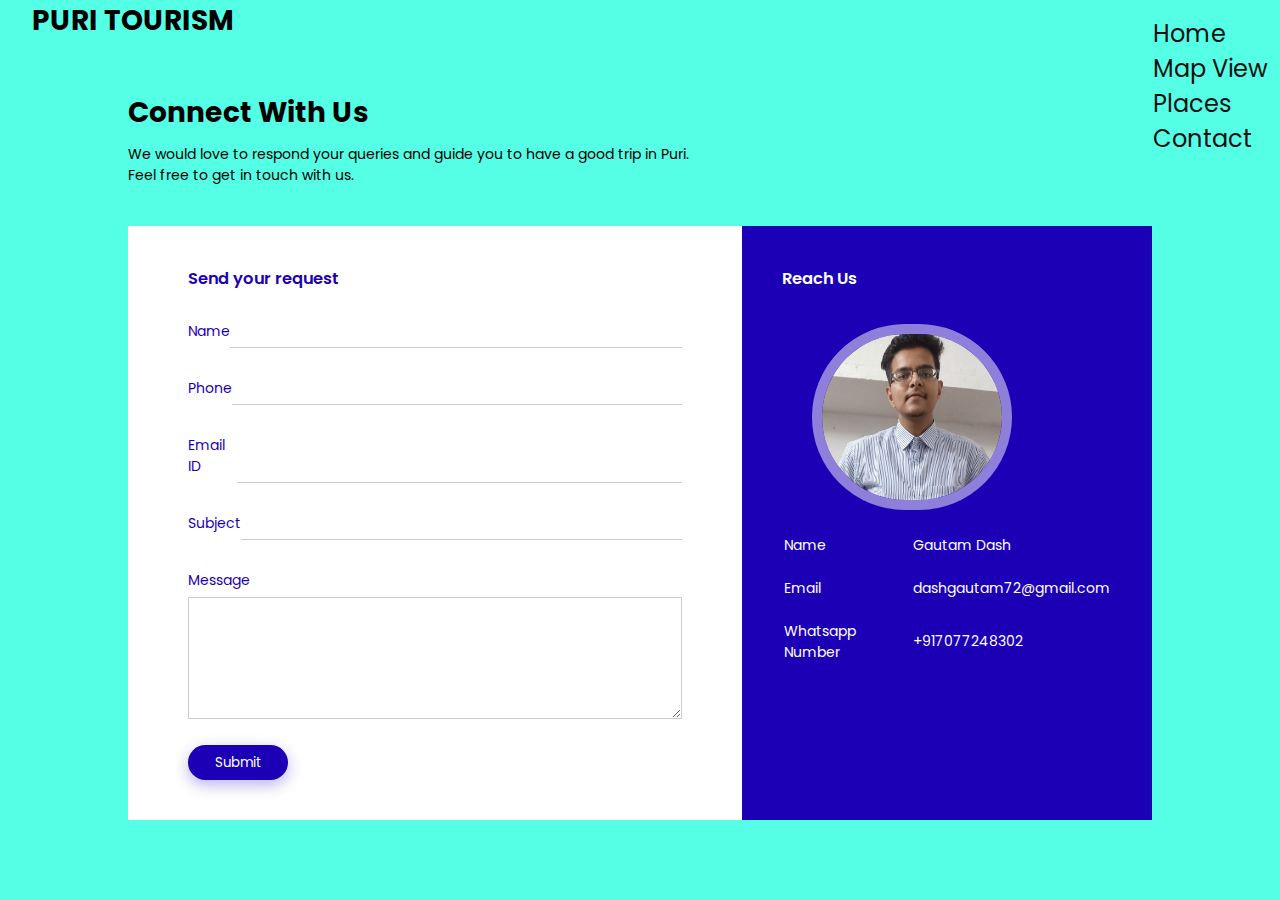
<file: Contact.html>
<!DOCTYPE html>
<html lang="en">
<head>
    <meta charset="UTF-8">
    <meta http-equiv="X-UA-Compatible" content="IE=edge">
    <meta name="viewport" content="width=device-width, initial-scale=1.0">
    <title>Contact Us</title>
    <link rel="stylesheet" href="style1.css">
    <link href="https://fonts.googleapis.com/css2?family=Poppins:wght@400;600;800&display=swap" rel="stylesheet">
</head>
<body>
    <h1 class="title" >PURI TOURISM</h1>
    
    <div class="container">
        <h1>Connect With Us</h1>
        <p>We would love to respond your queries and guide you to have a good trip in Puri.<br>
            Feel free to get in touch with us.
        </p>
    
         
           
        <div class="contact-box">
            <div class="contact-left">
                <h3>Send your request</h3>
                <form>

                    <div class="input-row">
                        <label>Name</label>
                        <input type="text">
                    </div>
                    <div class="input-row">
                        <label>Phone</label>
                        <input type="text">
                    </div>
                    <div class="input-row">
                        <label>Email ID</label>
                        <input type="text">
                    </div>
                    <div class="input-row">
                        <label>Subject</label>
                        <input type="text">
                    </div>
                    <label>Message</label>
                    <textarea rows="5"></textarea>
                    <button>Submit</button>
                </form>
            </div>
            <div class="contact-right">
                <h3>Reach Us</h3>
                <img src="gautam.jpg" alt="">
                <table>
                    <tr>
                        <td>Name</td>
                        <td>Gautam Dash</td>
                    </tr>
                    <tr>
                        <td>Email</td>
                        <td>dashgautam72@gmail.com</td>
                    </tr>
                    <tr>
                        <td>Whatsapp Number</td>
                        <td>+917077248302</td>
                    </tr>
                </table>
            </div>
        </div>
    </div>
 
    
    <div class="menu">
        <ul>
          <li><a href="index.html">Home</a></li>
          <li><a href="https://goo.gl/maps/W2i41m1izB81HHkc9">Map View</a></li>
          <li><a href="Destination.html">Places</a></li>
          
          <li><a href="Contact.html">Contact</a></li>
        </ul>
      </div>
      <script>
      const menuToggle = document.querySelector('.toggle');
      const showcase = document.querySelector('.showcase');

      menuToggle.addEventListener('click', () => {
        menuToggle.classList.toggle('active');
        showcase.classList.toggle('active');
      })
   </script>
       


</body>
</html>
</file>
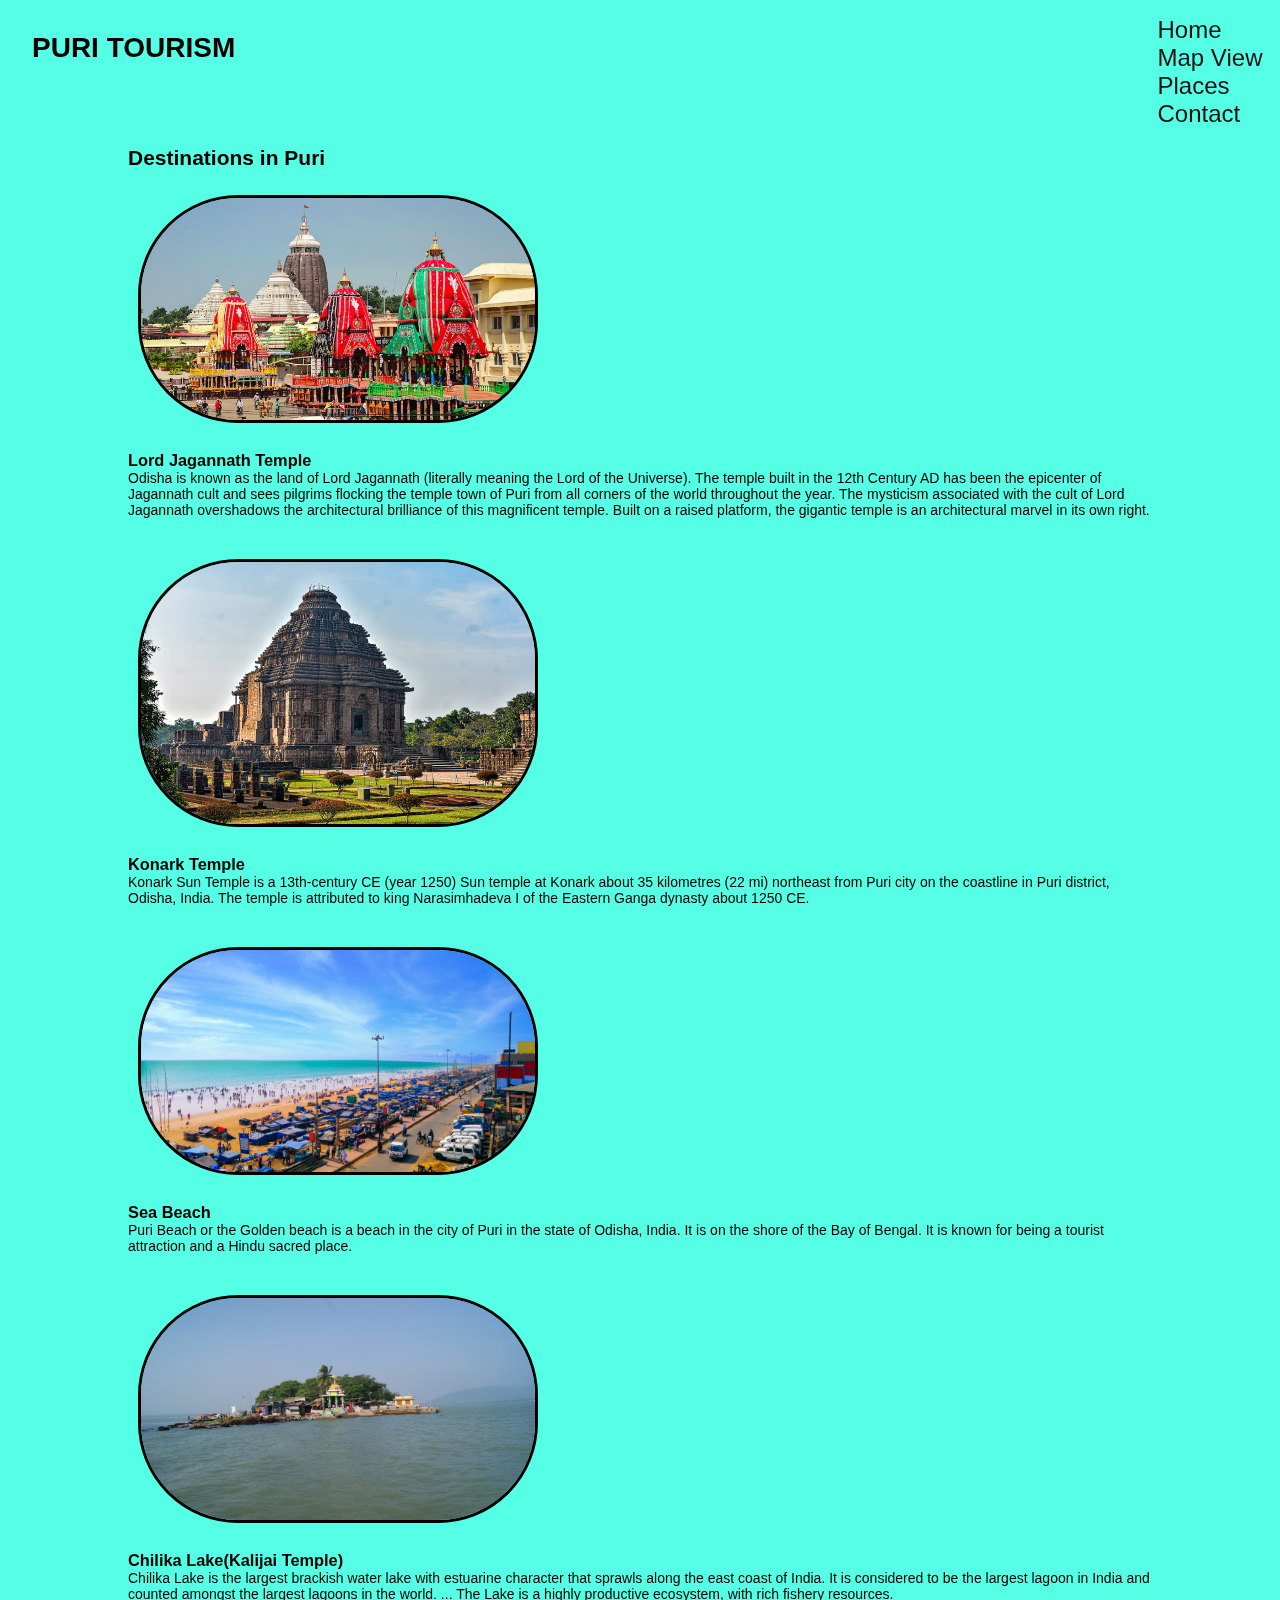
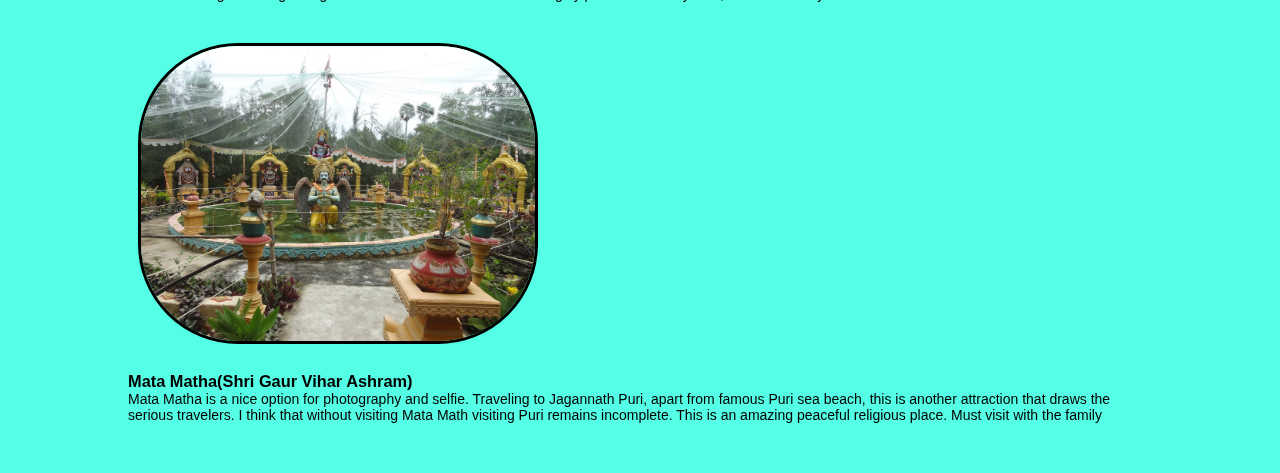
<file: Destination.html>
<!DOCTYPE html>
<html lang="en">
<head>
    <meta charset="UTF-8">
    <meta http-equiv="X-UA-Compatible" content="IE=edge">
    <meta name="viewport" content="width=device-width, initial-scale=1.0">
    <title>Destination</title>
    <link rel="stylesheet" href="style2.css">
</head>
<body>
    <h1 class="title">PURI TOURISM</h1>
    
    
    <section class="gallery" id="gallery">
        <div class="overlay"></div>
      
        <div class="box-container">
            <div class="menu">
            
             </div>
            <h2>Destinations in Puri</h2>
            <div class="box">
                <img src="jagannath-temple-pti-1616946876.jpg" width="400">
                <div class="content">
                    <h3>Lord Jagannath Temple</h3>
                    
                    <p>
                        Odisha is known as the land of Lord Jagannath (literally meaning the Lord of the Universe). The temple built in the 12th Century AD has been the epicenter of Jagannath cult and sees pilgrims flocking the temple town of Puri from all corners of the world throughout the year.

The mysticism associated with the cult of Lord Jagannath overshadows the architectural brilliance of this magnificent temple.  Built on a raised platform, the gigantic temple is an architectural marvel in its own right.

                    </p>
                   
                </div>
            </div>
            <br>
            <div class="box">
                <img src="1200px-Konarka_Temple.jpg" width="400">
                <div class="content">
                    <h3>Konark Temple</h3>
                    <p>
                        Konark Sun Temple is a 13th-century CE (year 1250) Sun temple at Konark about 35 kilometres (22 mi) northeast from Puri city on the coastline in Puri district, Odisha, India. The temple is attributed to king Narasimhadeva I of the Eastern Ganga dynasty about 1250 CE.



                    </p>
                    
                </div>
            </div>
            <br>
            <div class="box">
                <img src="4122ac9a-4859-47bb-86e9-77d5d91dc5e7-istock-1169379804.jpg" width="400">
                <div class="content">
                    <h3>Sea Beach</h3>
                    <p>
                        Puri Beach or the Golden beach is a beach in the city of Puri in the state of Odisha, India. It is on the shore of the Bay of Bengal. It is known for being a tourist attraction and a Hindu sacred place.

                    </p>
                    
                </div>
            </div>
            <br>
            <div class="box">
                <img src="2018030779-olw945z2p5uk9hwvh9p8h3b9cyyfthyjd22zkuow3u.jpg" width="400">
                <div class="content">
                    <h3>Chilika Lake(Kalijai Temple)</h3>
                    <p>
                        Chilika Lake is the largest brackish water lake with estuarine character that sprawls along the east coast of India. It is considered to be the largest lagoon in India and counted amongst the largest lagoons in the world. ... The Lake is a highly productive ecosystem, with rich fishery resources.

                    </p>
                    
                </div>
            </div>
            <br>
            <div class="box">
                <img src="121051771.jpg" width="400">
                <div class="content">
                    <h3>Mata Matha(Shri Gaur Vihar Ashram)</h3>
                    <p>

                    </p>
                    Mata Matha is a nice option for photography and selfie. Traveling to Jagannath Puri, apart from famous Puri sea beach, this is another attraction that draws the serious travelers. I think that without visiting Mata Math visiting Puri remains incomplete. This is an amazing peaceful religious place. Must visit with the family
                    
                </div>
            </div>
           
       </div>
       
     
       

        
    </section>
    <div class="menu">
          <ul>
            <li><a href="index.html">Home</a></li>
            <li><a href="https://goo.gl/maps/W2i41m1izB81HHkc9">Map View</a></li>
            <li><a href="Destination.html">Places</a></li>
            
            <li><a href="Contact.html">Contact</a></li>
          </ul>
        </div>
        <script>
        const menuToggle = document.querySelector('.toggle');
        const showcase = document.querySelector('.showcase');
  
        menuToggle.addEventListener('click', () => {
          menuToggle.classList.toggle('active');
          showcase.classList.toggle('active');
        })
     </script>
    
</body>
</html>
</file>
<file: style1.css>
*{
    box-sizing: border-box;
    margin: 0;
    padding: 0;
    font-family: 'Poppins',sans-serif;
}

body{
    background: #55ffe5;
    font-size: 14px;
    font-family: 'Poppins', sans-serif;
}

.container{
    width: 80%;
    margin: 50px auto;
}
.contact-box{
    background: #fff;
    display: flex;
}
.contact-left{
    flex-basis: 60%;
    padding: 40px 60px;
}
.contact-right{
    flex-basis: 40%;
    padding: 40px;
    background: #1c00b5;
    color: #fff;
}
h1{
    margin-bottom: 10px;
}
.title{
  padding-left: 2rem;
}
.container p{
    margin-bottom: 40px;
}
.input-row{
    display: flex;
    justify-content: space-between;
    margin-bottom: 30px;
}

.input-row .input-group{
    flex-basis: 45%;
}
input{
    width: 100%;
    border: none;
    border-bottom: 1px solid #ccc;
    outline: none;
    padding-bottom: 5px;
}

textarea{
    width: 100%;
    border: 1px solid #ccc;
    outline: none;
    padding: 10px;
    box-sizing: border-box;
}

label{
    margin-bottom: 6px;
    display: block;
    color: #1c00b5;
}
button{
    background: #1c00b5;
    width: 100px;
    border: none;
    outline: none;
    color: #fff;
    font-family: 'Poppins', sans-serif;
    height: 35px;
    border-radius: 30px;
    margin-top: 20px;
    box-shadow: 0px 5px 15px 0px rgba(28, 0, 181, 0.3);
    
}
.contact-left h3{
    color: #1c00b5;
    font-weight: 600;
    margin-bottom: 30px;
}
.contact-right h3{
    color: #fff;
    font-weight: 600;
    margin-bottom: 30px;
}
tr td:first-child{
    padding-right: 20px;
}
tr td{
    padding-top: 20px;
}
.contact-right img{
    width: 200px;
    position: relative;
    border-radius: 100px;
    content: '';
    right: -30px;
    top: 3px;
    border: 10px solid rgba(255, 255, 255, 0.5);
    
}
.menu
{
  position: absolute;
  top: 0;
  right: 0;
  width: 300px;
  height: 100%;
  display: flex;
  justify-content: center;
  padding-left: 10rem;
  padding-top: 1rem;
  
}
.menu ul
{
  position: relative;
}
.menu ul li
{
  list-style: none;
}
.menu ul li a
{
  text-decoration: none;
  font-size: 24px;
  color: #111;
}
.menu ul li a:hover
{
  color: #03a9f4; 
}
</file>
<file: style2.css>
* {
    box-sizing: border-box;
    margin: 0;
    padding: 0;
    font-family: 'Poppins',sans-serif;
}
body{
    background: #55ffe5;
    font-size: 14px;
    font-family: 'Poppins', sans-serif;
}
.box-container{
    width: 80%;
    margin: 50px auto;
}
h1{
    padding-bottom: 10px;
}
.box{
    font-family: 'Poppins',sans-serif;
}
.overlay {
    position: absolute;
    top: 0;
    left: 0;
    width: 100%;
    height: 100%;
     mix-blend-mode: overlay;
}
.box img{
   
    display: inline-block;
    margin: 25px 10px;
    border-radius: 100px;
    border-style: solid;
    
}
.title{
  padding: 2rem;
}


.menu
{
  position: absolute;
  top: 0;
  right: 0;
  width: 300px;
  height: 100%;
  display: flex;
  justify-content: center;
  padding-left: 10rem;
  padding-top: 1rem;
  
}
.menu ul
{
  position: relative;
}
.menu ul li
{
  list-style: none;
}
.menu ul li a
{
  text-decoration: none;
  font-size: 24px;
  color: #111;
}
.menu ul li a:hover
{
  color: #03a9f4; 
}
</file>
